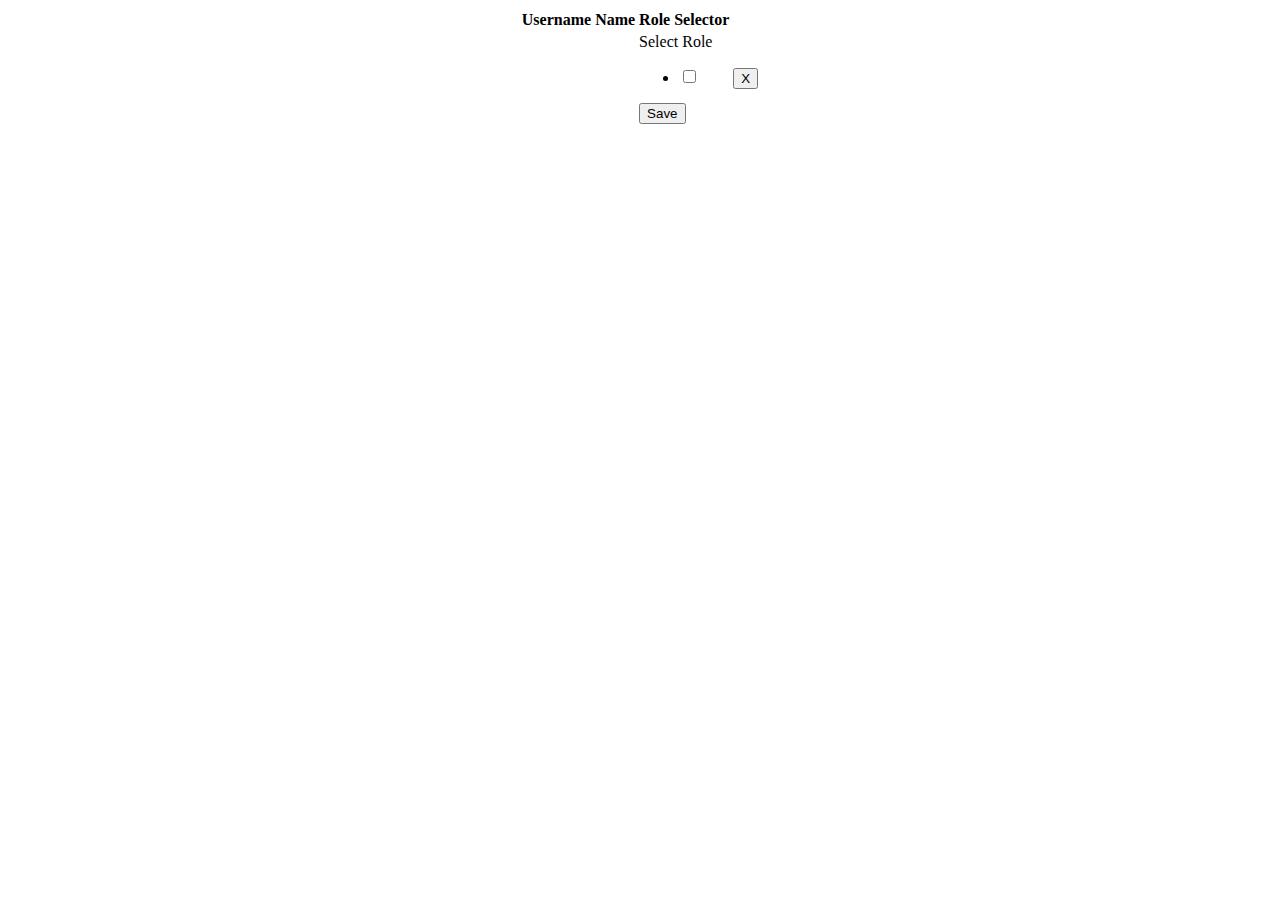
<file: src/main/resources/templates/admin.html>
<!DOCTYPE html>
<html lang="en" xmlns:th="http://www.thymeleaf.org" xmlns:layout="http://www.ultraq.net.nz/thymeleaf/layout"
      layout:decorate="~{layout/basePage.html}">
<head>
    <meta charset="UTF-8">
    <title>Title</title>
    <link th:href="@{/styles/dropDownList.css}" rel="stylesheet" />
    <link th:href="@{/styles/tableBorder.css}" rel="stylesheet" />
    <script type="text/javascript" th:src="@{/js/admin.js}"></script>

</head>
<body>

<div layout:fragment="content">
    <table style="margin-left: auto; margin-right: auto;">
        <tbody>
            <tr>
                <th>Username</th>
                <th>Name</th>
                <th>Role Selector</th>

            </tr>

            <tr th:each="user : ${users}">
                <div>
                    <form th:action="@{|/admin/save/${user.userName}|}" method="post">
                        <td th:text="${user.userName}"></td>
                        <td th:text="${user.name}"></td>
                        <td>

                                <div th:id="|listOf${user.userName}|" class="dropdown-check-list" tabindex="100">
                                    <span class="anchor" >Select Role</span>
                                    <ul class="items" th:each="role:${roles}">
                                        <li><input th:attr="onclick=|checkForOneChecked('${user.userName}')|" th:id="|check${user.userName}${role.id}|" th:name="newRoles" th:value="${role.id}" type="checkbox" th:text="${role.name}" th:checked="${user.getRoles().contains(role)}" /> </li>
                                    </ul>
                                </div>
                               <button  th:id="|saveButton${user.userName}|"  type="submit" class="button">
                                   Save
                               </button>

                        </td>
                    </form>
                        <td>
                            <button th:attr="onclick=|selectUser('${user.userName}')|" class="button">
                                X
                            </button>
                        </td>
                    </div>
            </tr>
        </tbody>
    </table>
    <script th:inline="javascript" defer>
        var users = [[${users}]];
        var roles = [[${roles}]];

        initChecklist(users);
    </script>
</div>


</body>
</html>
</file>
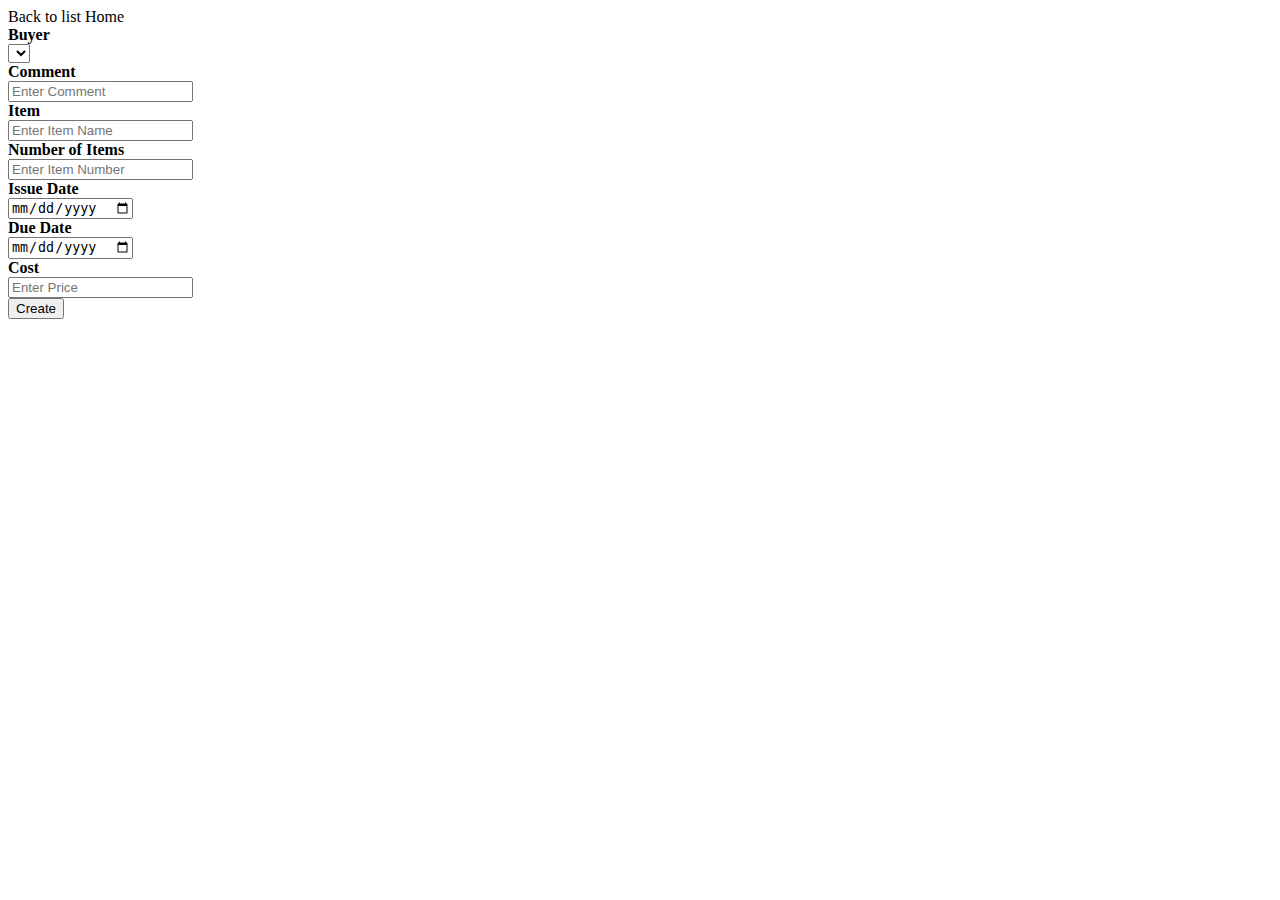
<file: src/main/resources/templates/create.html>
<!DOCTYPE html>
<html lang="en" xmlns:th="http://www.thymeleaf.org" xmlns:layout="http://www.ultraq.net.nz/thymeleaf/layout"
      layout:decorate="~{layout/basePage.html}">
<head>
    <meta charset="UTF-8">
    <title>Title</title>
    <link th:href="@{/styles/header.css}" rel="stylesheet" />
    <link th:href="@{/styles/buttons.css}" rel="stylesheet" />
    <link th:href="@{/styles/input.css}" rel="stylesheet" />
    <link th:href="@{/styles/select.css}" rel="stylesheet" />

</head>
<body>
<div class="header">
    <div class="header-right" layout:fragment="navigation">
        <a th:href="@{/list}">Back to list</a>
        <a th:href="@{/home}">Home</a>
    </div>
</div>
<div layout:fragment="content">
    <form th:action = "@{/invoice/create/new}"  th:object="${invoice}" method="post">
        <label><b>Buyer</b></label>
        <div>
            <label>
                <select th:field="*{userName}">
                    <option th:each="client : ${clients}" th:value="${client.userName}" th:text="${client.name}">
                    </option>
                </select>
            </label>
        </div>
        <label for="comment"><b>Comment</b></label>
        <div>
            <input th:field = "*{comment}" type="text"   placeholder="Enter Comment" id="comment" required>
        </div>
        <label for="iname"><b>Item</b></label>
        <div>
            <input th:field = "*{itemName}" type="text"  placeholder="Enter Item Name" id="iname" required>
        </div>
        <label for="inum"><b>Number of Items</b></label>
        <div>
            <input th:field = "*{itemNumber}" type="number"  placeholder="Enter Item Number" id="inum" required>
        </div>
        <label for="idate"><b>Issue Date</b></label>
        <div>
            <input th:field = "*{issueDate}" type="date"  placeholder="Enter Issue Date" id="idate" required>
        </div>
        <label for="ddate"><b>Due Date</b></label>
        <div>
            <input th:field = "*{dueDate}" type="date"  placeholder="Enter Due Date" id="ddate" required>
        </div>
        <label for="price"><b>Cost</b></label>
        <div>
            <input th:field = "*{price}" type="number"  placeholder="Enter Price" id="price" required>
        </div>
        <input th:field="*{isNew}" th:value="true" hidden/>

        <button class="button" type="submit">
            Create
        </button>
    </form>
</div>
</body>
</html>
</file>
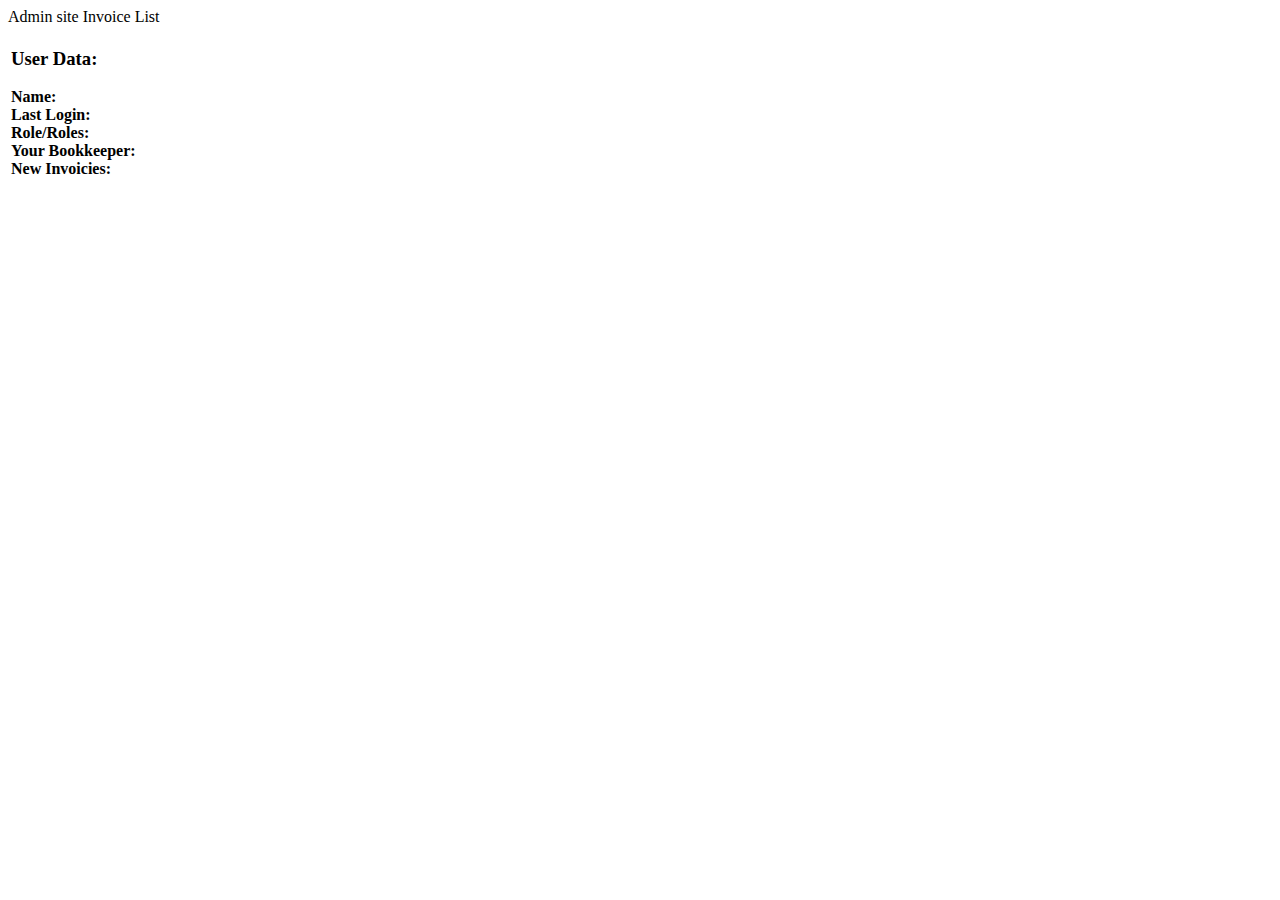
<file: src/main/resources/templates/home.html>
<!DOCTYPE html>
<html lang="en" xmlns:th="http://www.thymeleaf.org" xmlns:sec="https://www.thymeleaf.org/thymeleaf-extras-springsecurity6" xmlns:layout="http://www.ultraq.net.nz/thymeleaf/layout"
      layout:decorate="~{layout/basePage.html}">
<head>
    <meta charset="UTF-8">
    <title>Home</title>
    <script src="https://code.jquery.com/jquery-3.6.0.min.js"></script>
    <script type="text/javascript" th:src="@{/js/home.js}"></script>
</head>
<body>
<div class="header">
    <div class="header-right" layout:fragment="navigation">
        <a sec:authorize="hasAuthority('ADMIN')" th:href="@{/admin}">Admin site</a>
        <a th:href="@{/list}">Invoice List</a>
    </div>
</div>
<div layout:fragment="content">
    <table style="width:100%">
        <tbody>
           <tr>
               <td style="width:50%">
                   <span>
                        <div>
                            <h3>User Data:</h3>
                        </div>
                        <strong><span>Name:</span></strong>
                        <span th:text="${object.name}"></span>
                        <div>
                            <strong><span>Last Login:</span></strong>
                            <span th:text="${object.lastLogin}"></span>
                        </div>
                        <strong><span>Role/Roles:</span></strong>
                        <span th:each="role : ${object.roles}" th:text="|${role.name},  |"></span>
                        <div>
                            <strong><span>Your Bookkeeper:</span></strong>
                            <span th:text="${object.booker_name}"></span>
                        </div>
                       <div>
                            <strong><span>New Invoicies:</span></strong>
                            <span id="count" th:text="${newInvoiceCount}"></span>
                        </div>
                   </span>
               </td>
           </tr>
        </tbody>
    </table>
    <script th:inline="javascript">
        $(document).ready(function(){
            setInterval(refreshNewCount, 1000);
        });
    </script>
</div>

</body>
</html>
</file>
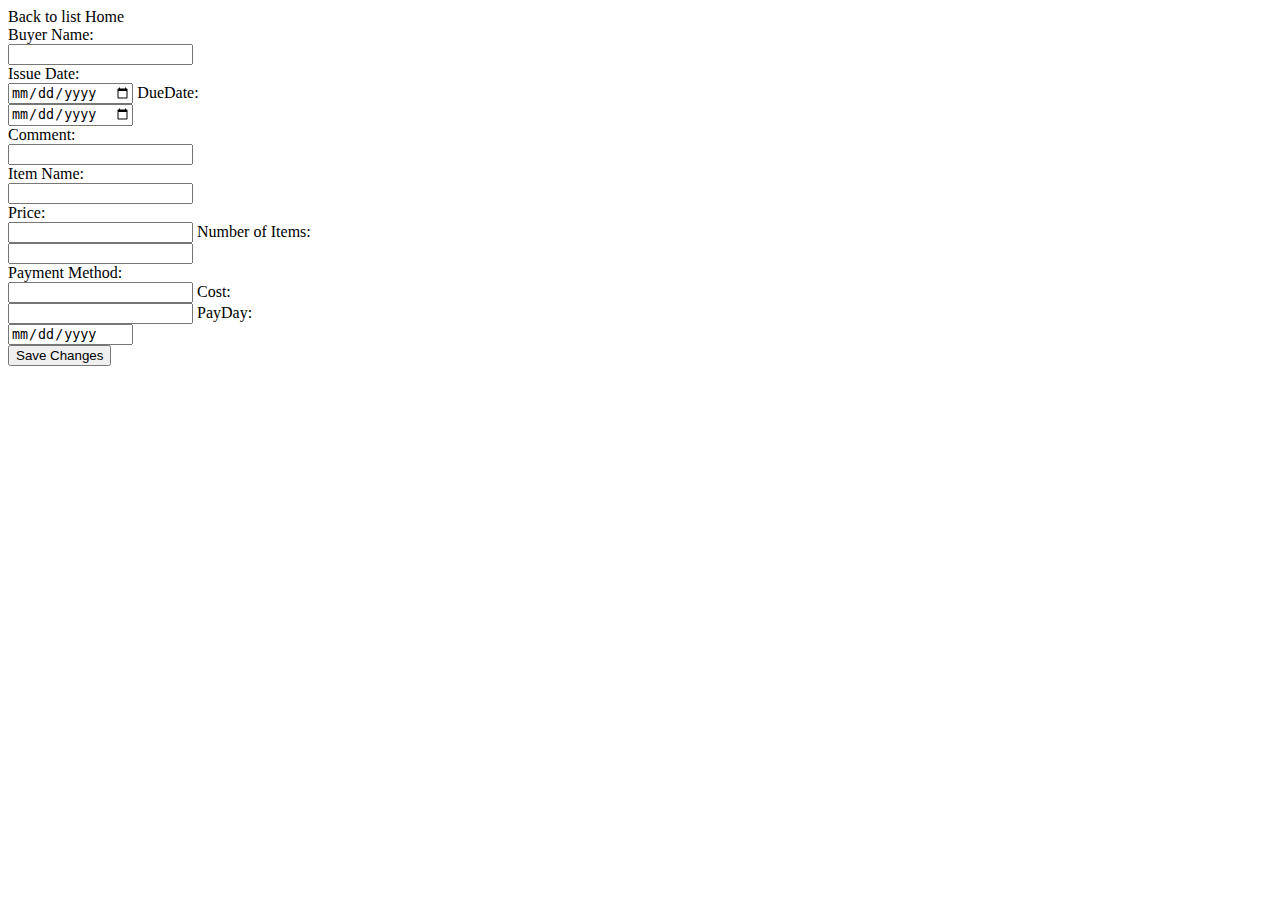
<file: src/main/resources/templates/invoice.html>
<!DOCTYPE html>
<html lang="en" xmlns:th="http://www.thymeleaf.org"
      xmlns:sec="https://www.thymeleaf.org/thymeleaf-extras-springsecurity6"
      xmlns:layout="http://www.ultraq.net.nz/thymeleaf/layout"
      layout:decorate="~{layout/basePage.html}">
<head>
    <meta charset="UTF-8">
    <title>Title</title>
    <link th:href="@{/styles/header.css}" rel="stylesheet"/>
    <link th:href="@{/styles/input.css}" rel="stylesheet"/>

</head>
<body>

<div class="header">
    <div layout:fragment="pageName">
        <strong><span class="logo" th:text="|${invoice.buyerName}'s invoice|"></span></strong>
    </div>
    <div class="header-right" layout:fragment="navigation">
        <a th:href="@{/list}">Back to list</a>
        <a th:href="@{/home}">Home</a>
    </div>
</div>
<div layout:fragment="content">
    <form th:action="@{/invoice/update}" th:object="${updateInvoice}" method="post">
        <input name="id" th:value="${invoice.id}" hidden>
        <input name="userName" th:value="${invoice.userName}" hidden>
        <input name="isNew" th:value="true" hidden>
        <label for="buyerName">Buyer Name</label>:<br/>
        <input id="buyerName" name="buyerName" th:value="${invoice.buyerName}" type="text" readonly/><br/>
        <div class="in-row">
            <label for="issueDate">Issue Date:<br/>
                <input id="issueDate" name="issueDate" type="date"
                       th:value="${#dates.format(invoice.issueDate,'yyyy-MM-dd')}"
                       th:readonly="${!((#authorization.expression('hasAnyAuthority(''ADMIN'', ''BOOK'')'))&&(invoice.payment==null))}"/>

            </label>
            <label for="dueDate">DueDate:<br/>
                <input id="dueDate" name="dueDate" type="date" th:value="${#dates.format(invoice.dueDate,'yyyy-MM-dd')}"
                       th:readonly="${!((#authorization.expression('hasAnyAuthority(''ADMIN'', ''BOOK'')'))&&(invoice.payment==null))}"/>
            </label>
        </div>
        <label for="comment">Comment</label>:<br/>
        <input id="comment" name="commet" th:field="${invoice.comment}" type="text" th:value="*{comment}"
               th:readonly="${!((#authorization.expression('hasAnyAuthority(''ADMIN'', ''BOOK'')'))&&(invoice.payment==null))}"/><br/>
        <label for="itemName">Item Name</label>:<br/>
        <input id="itemName" name="itemName" type="text" th:value="${invoice.itemName}"
               th:readonly="${!((#authorization.expression('hasAnyAuthority(''ADMIN'', ''BOOK'')'))&&(invoice.payment==null))}"/><br/>
        <div class="in-row">
            <label for="price">Price:<br/>
                <input id="price" name="price" type="number" th:value="${invoice.price}"
                       th:readonly="${!((#authorization.expression('hasAnyAuthority(''ADMIN'', ''BOOK'')'))&&(invoice.payment==null))}"/>
            </label>
            <label for="itemNumber">Number of Items:<br/>
                <input id="itemNumber" name="itemNumber" type="number" th:value="${invoice.itemNumber}"
                       th:readonly="${!((#authorization.expression('hasAnyAuthority(''ADMIN'', ''BOOK'')'))&&(invoice.payment==null))}"/>
            </label>
        </div>

        <input name="payment" th:value="${invoice.payment==null ? null: invoice.payment.id}" hidden>
        <div th:hidden="*{payment==null}" th:class="${invoice.payment==null ? null : 'in-row line'}">
            <label>Payment Method:<br/>
                <input type="text" th:value="${invoice.payment==null ? null: invoice.payment.type}" readonly/>
            </label>
            <label>Cost:<br/>
                <input type="number" th:value="${invoice.payment==null ? null: invoice.payment.cost}" readonly/>
            </label>
            <label>PayDay:<br/>
                <input type="date"
                       th:value="${invoice.payment==null ? null: #dates.format(invoice.payment.paydey,'yyyy-MM-dd')}"
                       readonly/>
            </label>
        </div>
        <div>
            <input class="button" value="Save Changes" type="submit" sec:authorize="hasAnyAuthority('ADMIN', 'BOOK')"
                   th:disabled="${invoice.payment!=null}">
        </div>
    </form>
</div>
</body>
</html>
</file>
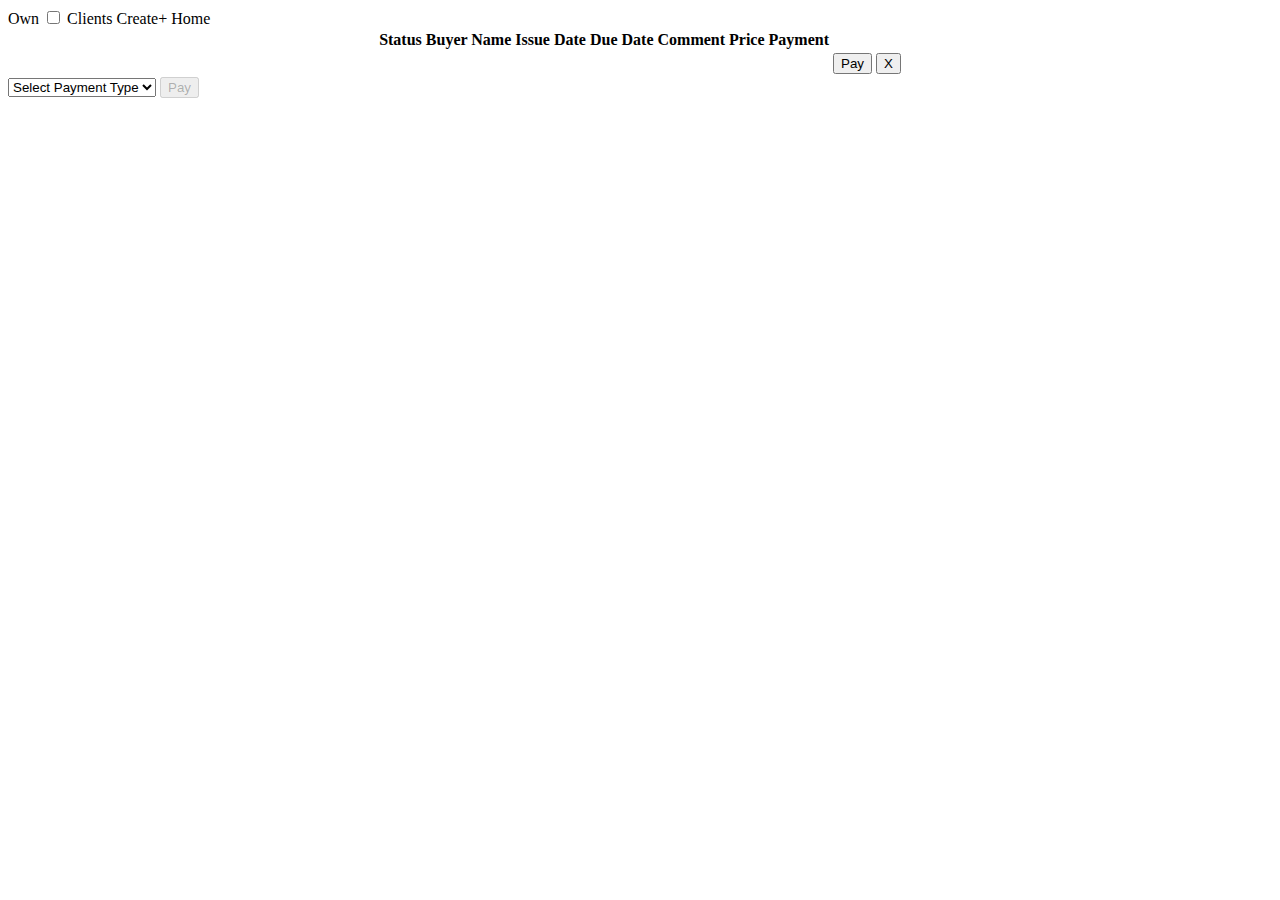
<file: src/main/resources/templates/list.html>
<!DOCTYPE html>
<html lang="en" xmlns:th="http://www.thymeleaf.org" xmlns:sec="https://www.thymeleaf.org/thymeleaf-extras-springsecurity6" xmlns:layout="http://www.ultraq.net.nz/thymeleaf/layout"
      layout:decorate="~{layout/basePage.html}">
<head>
    <meta charset="UTF-8">
    <title>Title</title>

    <link th:href="@{/styles/tableBorderAndHover.css}" rel="stylesheet" />
    <link th:href="@{/styles/switch.css}" rel="stylesheet" />
    <link th:href="@{/styles/select.css}" rel="stylesheet" />
    <link th:href="@{/styles/modal.css}" rel="stylesheet" />
    <script type="text/javascript" th:src="@{/js/list.js}"></script>
    <script type="text/javascript" th:src="@{/js/list-modal.js}"></script>
    <script src="https://code.jquery.com/jquery-3.6.0.min.js"></script>

</head>
<body>
<div class="header">
    <div class="header-right" layout:fragment="navigation">
        <span sec:authorize="hasAnyAuthority('BOOK')">
            <span>Own</span>
            <span>
                <label class="switch">
                    <input type="checkbox" id="swVal" th:attr="onclick=|switchInvoices()|"/>
                    <span class="slider"></span>
                </label>
            </span>
            <span>Clients</span>
        </span>
        <a sec:authorize="hasAnyAuthority('BOOK','ADMIN')" th:href="@{/list/create}">Create+</a>
        <a th:href="@{/home}">Home</a>
    </div>
</div>
<div layout:fragment="content">
    <table style="margin-left: auto; margin-right: auto;" id="ownTable">
        <tbody id="ownBody">
            <tr>
                <th>Status</th>
                <th>Buyer Name</th>
                <th>Issue Date</th>
                <th>Due Date</th>
                <th>Comment</th>
                <th>Price</th>
                <th>Payment</th>
                <th></th>
            </tr>
            <tr class="ownRows" th:each="invoice : ${invoices}"  >

                <div>
                    <td th:attr="onclick=|viewInvoice('${invoice.id}')|" th:text="${invoice.isNew}? New : Opened"></td>
                    <td th:attr="onclick=|viewInvoice('${invoice.id}')|" th:text="${invoice.buyerName}"></td>
                    <td th:attr="onclick=|viewInvoice('${invoice.id}')|" th:text="${#dates.format(invoice.issueDate,'yyyy-MM-dd')}"></td>
                    <td th:attr="onclick=|viewInvoice('${invoice.id}')|" th:text="${#dates.format(invoice.dueDate,'yyyy-MM-dd')}"></td>
                    <td th:attr="onclick=|viewInvoice('${invoice.id}')|" th:text="${invoice.comment}"></td>
                    <td th:attr="onclick=|viewInvoice('${invoice.id}')|" th:text="${invoice.price * invoice.itemNumber}"></td>
                    <td th:attr="onclick=|viewInvoice('${invoice.id}')|" th:hidden="${invoice.payment==null}"
                        th:text="${invoice.payment==null ? null:invoice.payment.type}" align="center"> </td>
                    <td th:hidden="${invoice.payment!=null}" align="center">
                        <button th:attr="onclick=|showPayPanel('${invoice.id}')|" class="button">
                            Pay
                        </button>
                    </td>
                <td>
                    <form th:action="@{|/invoice/delete/${invoice.id}|}" method="get">
                        <button type="submit" class="button">
                            X
                        </button>
                    </form>
                </td>
                </div>

            </tr>

        </tbody>
    </table>

    <table style="margin-left: auto; margin-right: auto;" id="clientTable" hidden>
        <tbody id="clientBody">
        <tr>
            <th>Status</th>
            <th>Buyer Name</th>
            <th>Issue Date</th>
            <th>Due Date</th>
            <th>Comment</th>
            <th>Price</th>
            <th>Payment</th>
            <th></th>
        </tr>

        <tr class="clientRows" th:each="invoice : ${clinetInvoces}" >
            <div>
                <td th:attr="onclick=|viewInvoice('${invoice.id}')|" th:text="*{invoice.isNew}? New : Opened"></td>
                <td th:attr="onclick=|viewInvoice('${invoice.id}')|" th:text="${invoice.buyerName}"></td>
                <td th:attr="onclick=|viewInvoice('${invoice.id}')|" th:text="${#dates.format(invoice.issueDate,'yyyy-MM-dd')}"></td>
                <td th:attr="onclick=|viewInvoice('${invoice.id}')|" th:text="${#dates.format(invoice.dueDate,'yyyy-MM-dd')}"></td>
                <td th:attr="onclick=|viewInvoice('${invoice.id}')|" th:text="${invoice.comment}"></td>
                <td th:attr="onclick=|viewInvoice('${invoice.id}')|" th:text="${invoice.price * invoice.itemNumber}"></td>
                <td th:attr="onclick=|viewInvoice('${invoice.id}')|" th:hidden="${invoice.payment==null}"
                    th:text="${invoice.payment==null ? null:invoice.payment.type}" align="center"> </td>
                <td th:hidden="${invoice.payment!=null}" align="center">
                    <button th:attr="onclick=|showPayPanel('${invoice.id}')|" class="button">
                        Pay
                    </button>
                </td>
                <td>
                    <form th:action="@{|/invoice/delete/${invoice.id}|}" method="get">
                        <button type="submit" class="button">
                            X
                        </button>
                    </form>
                </td>
            </div>

        </tr>

        </tbody>
    </table>

    <div id="myModal" class="modal">

        <!-- Modal content -->
        <div class="modal-content">
            <span class="close"></span>
            <select id = "typeSelect" onchange="btnChange()">
                <option>Select Payment Type</option>
                <option th:each="type : ${payTypes}" th:value="${type}" th:text="${type}"></option>
            </select>
            <button class="button" th:attr="onclick=|sendPayRequest()|" id="payBtn" disabled>Pay</button>
        </div>

    </div>

    <script th:inline="javascript">
        ajaxInit([[${clinetInvoces}]],[[${_csrf.parameterName}]],[[${_csrf.token}]])

        $(document).ready(function(){
            setInterval(reloadTables, 3000);
        });

        const modal = document.getElementById("myModal");
        const span = document.getElementsByClassName("close")[0];
        let chosenInvoiceID;

        modalWork(span,modal,window)
    </script>
</div>
</body>
</html>
</file>
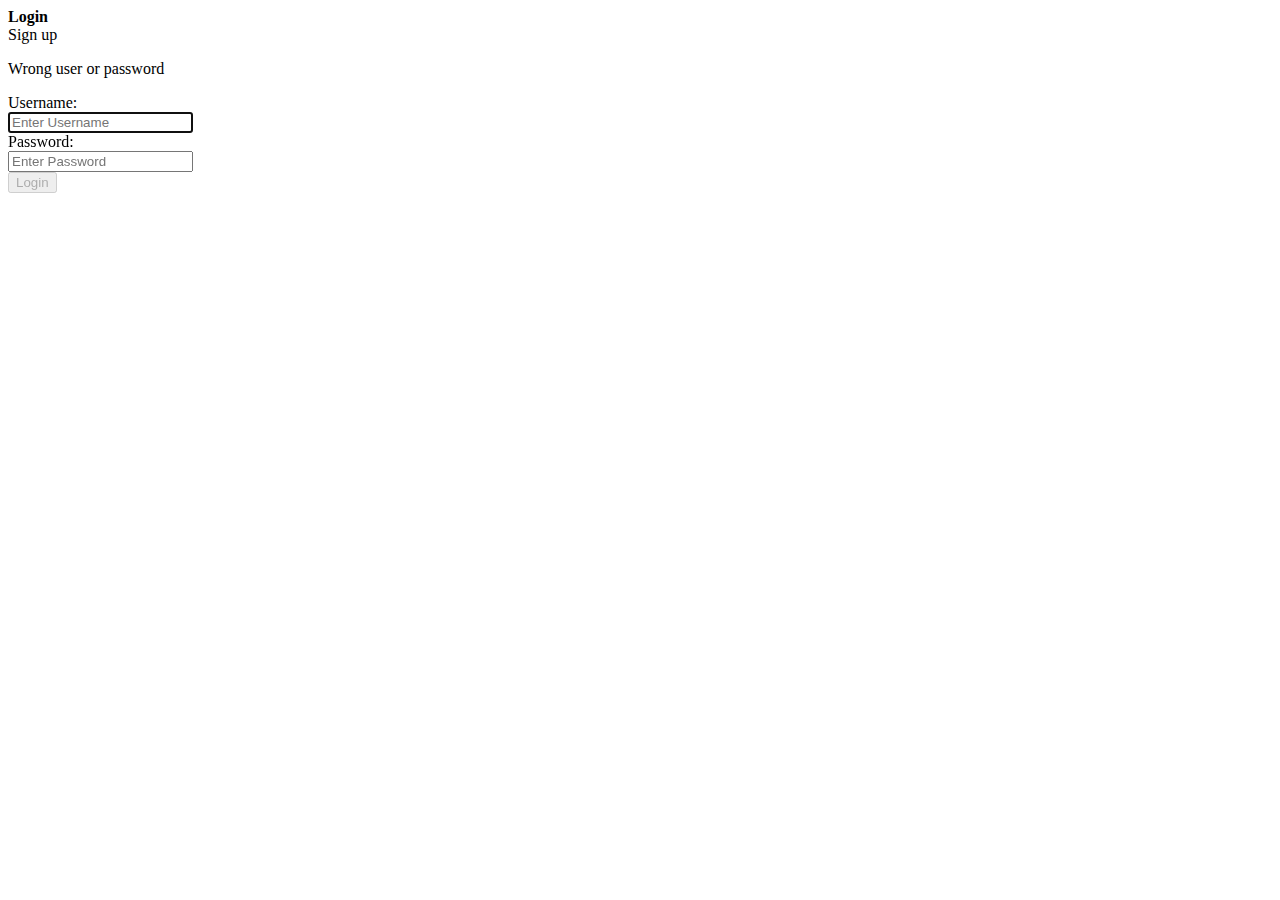
<file: src/main/resources/templates/login.html>
<!DOCTYPE html>
<html lang="en" xmlns:th="http://www.thymeleaf.org" xmlns:layout="http://www.ultraq.net.nz/thymeleaf/layout"
      layout:decorate="~{layout/basePage.html}">
<head>
    <meta charset="UTF-8">
    <link th:href="@{/styles/logAndRegSite.css}" rel="stylesheet" />
    <script type="text/javascript" th:src="@{/js/login.js}"></script>

</head>
<body>

<div class="header">
    <div layout:fragment="pageName">
        <strong><span  class="logo">Login</span></strong>
    </div>
    <div class="header-right" layout:fragment="navigation">
    </div>
    <div class="header-right" layout:fragment="baseNavigation">
        <a th:href="@{/auth/registration}">Sign up</a>
    </div>
</div>

<div class="center" layout:fragment="content">
    <p th:if="${loginError}" class="error">Wrong user or password</p>
    <form th:action="@{/auth/login}" method="post">
        <label  for="username">Username</label>:
        <div>
        <input th:onkeyup="success()" type="text" id="username" name="username" autofocus="autofocus" placeholder="Enter Username" /> <br />
        </div>
        <label for="password">Password</label>:
        <div>
        <input th:onkeyup="success()" type="password" id="password" name="password" placeholder="Enter Password"/> <br />
        </div>
        <input class="button" id="button" type="submit" value="Login" disabled/>
    </form>
</div>
</body>

</html>
</file>
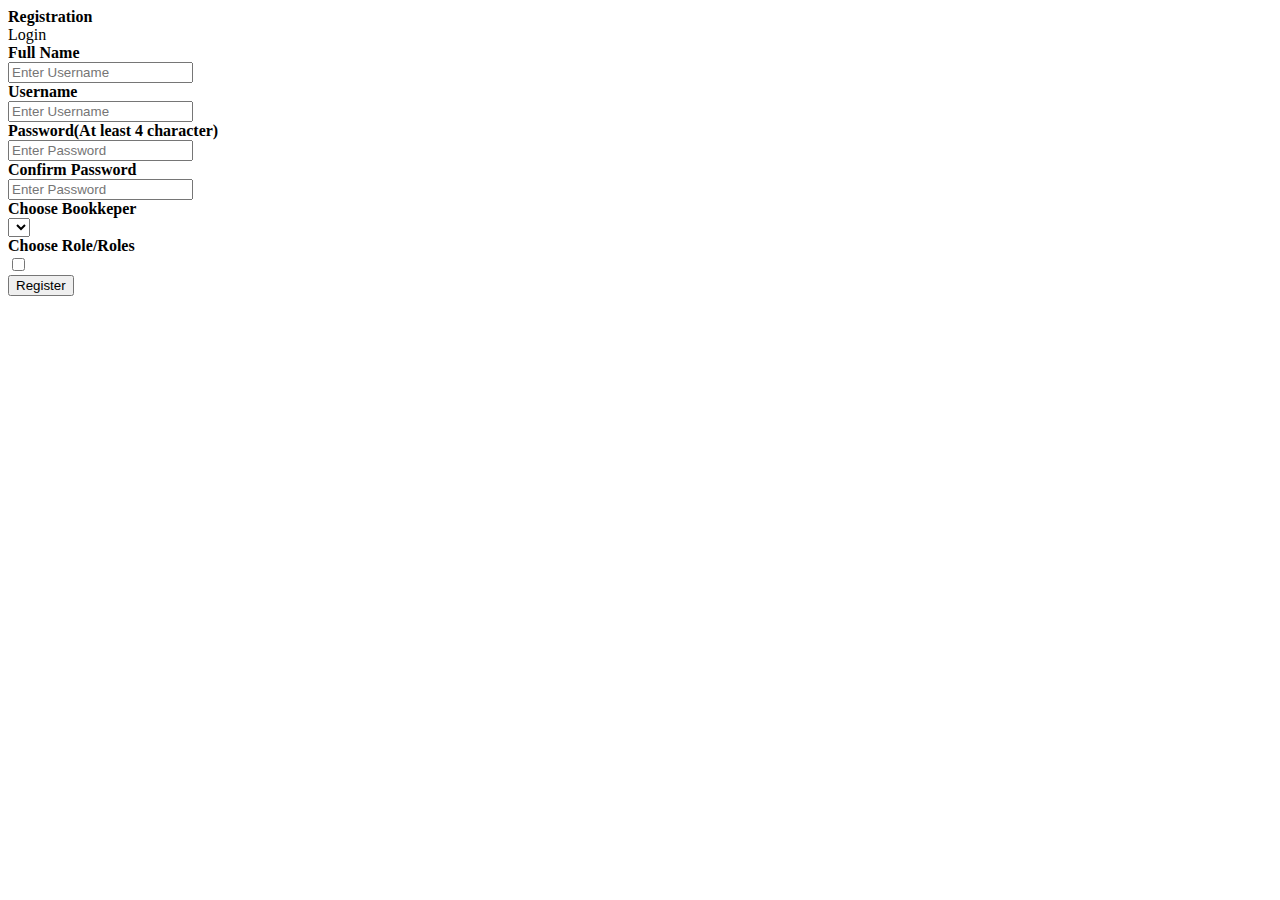
<file: src/main/resources/templates/registration.html>
<!DOCTYPE html>
<html lang="en" xmlns:th="https://www.thymeleaf.org/" xmlns:layout="http://www.ultraq.net.nz/thymeleaf/layout"
      layout:decorate="~{layout/basePage.html}">
<head>
    <meta charset="UTF-8">
    <title>Registration</title>
    <link th:href="@{/styles/logAndRegSite.css}" rel="stylesheet" />
    <link th:href="@{/styles/select.css}" rel="stylesheet" />
    <script type="text/javascript" th:src="@{/js/registration.js}"></script>


    <style>

    </style>

</head>
<body>
<div class="header">
    <div layout:fragment="pageName">
        <strong><span  class="logo">Registration</span></strong>
    </div>
    <div layout:fragment="navigation">

    </div>
    <div class="header-right" layout:fragment="baseNavigation">
        <a th:href="@{/auth/login}">Login</a>
    </div>
</div>
<div layout:fragment="content">
    <form id="regForm" th:action="@{/auth/registration/new}" th:object="${newUser}" method="post">
        <div class = center>
            <div class=fromTop>
                <label for="fname"><b>Full Name</b></label>
                <div>
                    <input th:onkeyup="success()" th:field = "*{name}" type="text"  placeholder="Enter Username" id="fname" required>
                </div>
                <label for="uname"><b>Username</b></label>
                <div>
                    <input th:onkeyup="success()" type="text"  th:field = "*{userName}" placeholder="Enter Username" id="uname" required>
                </div>
                <div>
                    <label for="psw1"><b>Password(At least 4 character)</b></label>
                </div>
                <div>
                    <input th:onkeyup="success()" type="password" th:field = "*{password}"  placeholder="Enter Password" id="psw1" required>
                </div>
                <div>
                    <label for="psw2"><b>Confirm Password</b></label>
                </div>
                <div>
                    <input th:onkeyup="success()" type="password" placeholder="Enter Password" id="psw2" required>
                </div>
                <div>
                    <label><b>Choose Bookkeper</b></label>
                </div>
                <div >
                    <label>
                        <select class="select" th:field="*{bookkeeper_Id}">
                            <option th:each="booker : ${bookkeepers}" th:value="${booker.id}" th:text="${booker.user.name}">
                            </option>
                        </select>
                    </label>
                </div>
                <div>
                    <label><b>Choose Role/Roles</b></label>
                </div>
                <div th:each="role:${userRoles}" th:if="${role.id!=3}">
                    <input  th:id="|check${role.id}|" th:onclick="success()"  th:name="newRoles" th:value="${role.id}" type="checkbox" th:text="${role.name}"/>
                </div>
                <div>
                    <button class="button" id="button">Register</button>
                </div>

            </div>
        </div>
    </form>
    <script th:inline="javascript">

        var roles = [[${userRoles}]];
        initRegistration(roles)

    </script>
</div>



</body>
</html>
</file>
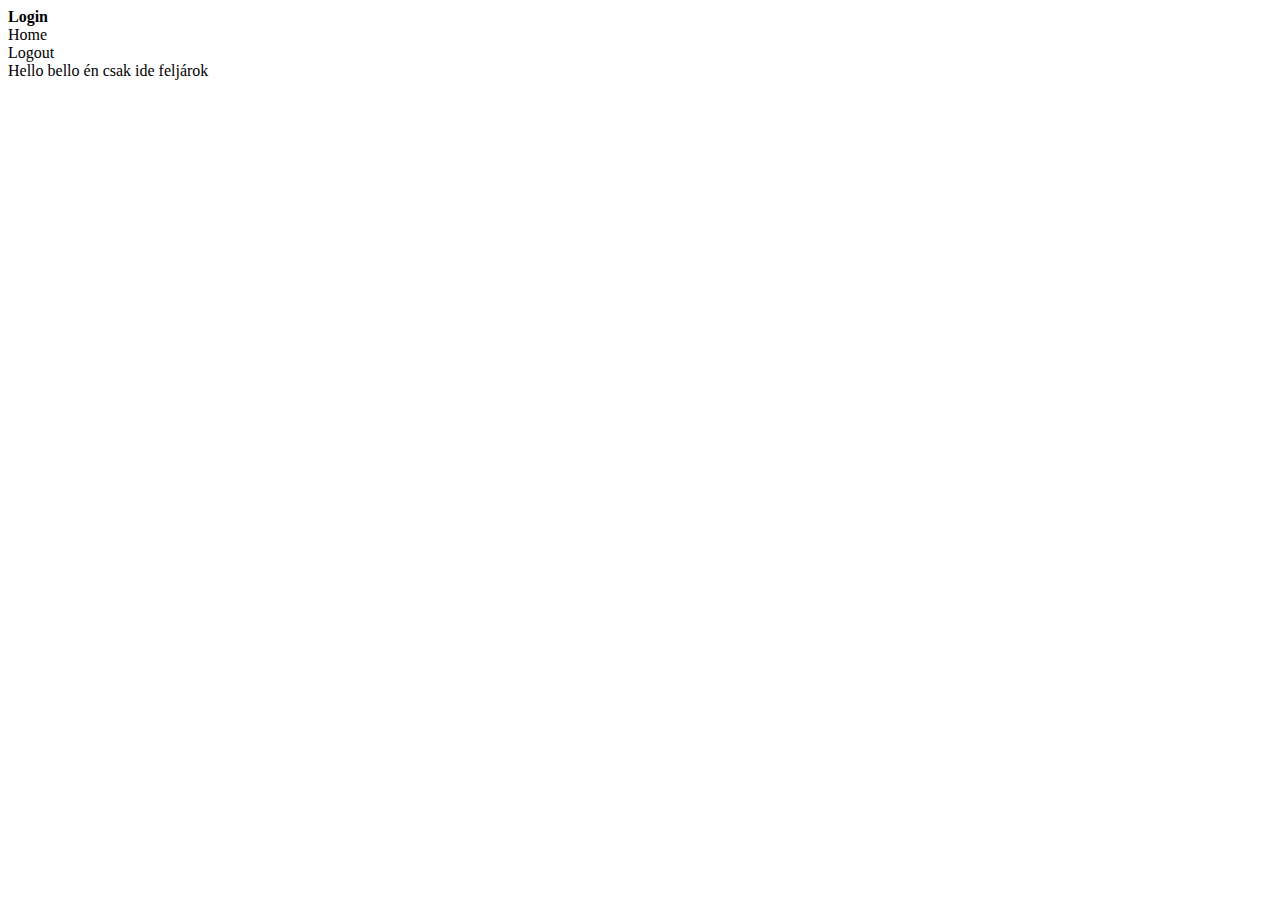
<file: src/main/resources/templates/layout/basePage.html>
<!DOCTYPE html>
<html lang="en" xmlns:layout="http://www.ultraq.net.nz/thymeleaf/layout" xmlns:sec="https://www.thymeleaf.org/thymeleaf-extras-springsecurity6">
<head>
  <meta charset="UTF-8">
  <link th:href="@{/styles/header.css}" rel="stylesheet" />
  <link th:href="@{/styles/buttons.css}" rel="stylesheet" />
  <title layout:fragment="title">InvoiceManager</title>
</head>
<body>
  <div class="header">
    <div layout:fragment="pageName">
      <strong><span sec:authentication="name" class="logo">Login</span></strong>
    </div>
    <div class="header-right" layout:fragment="navigation">
      <a th:href="@{/home}">Home</a>
    </div>
    <div class="header-logout" layout:fragment="baseNavigation">
      <a th:href="@{/logout}" id="logoutBtn">Logout</a>
    </div>
  </div>

  <div layout:fragment="content">
    <span>Hello bello én csak ide feljárok</span>
  </div>
</body>
</html>
</file>
